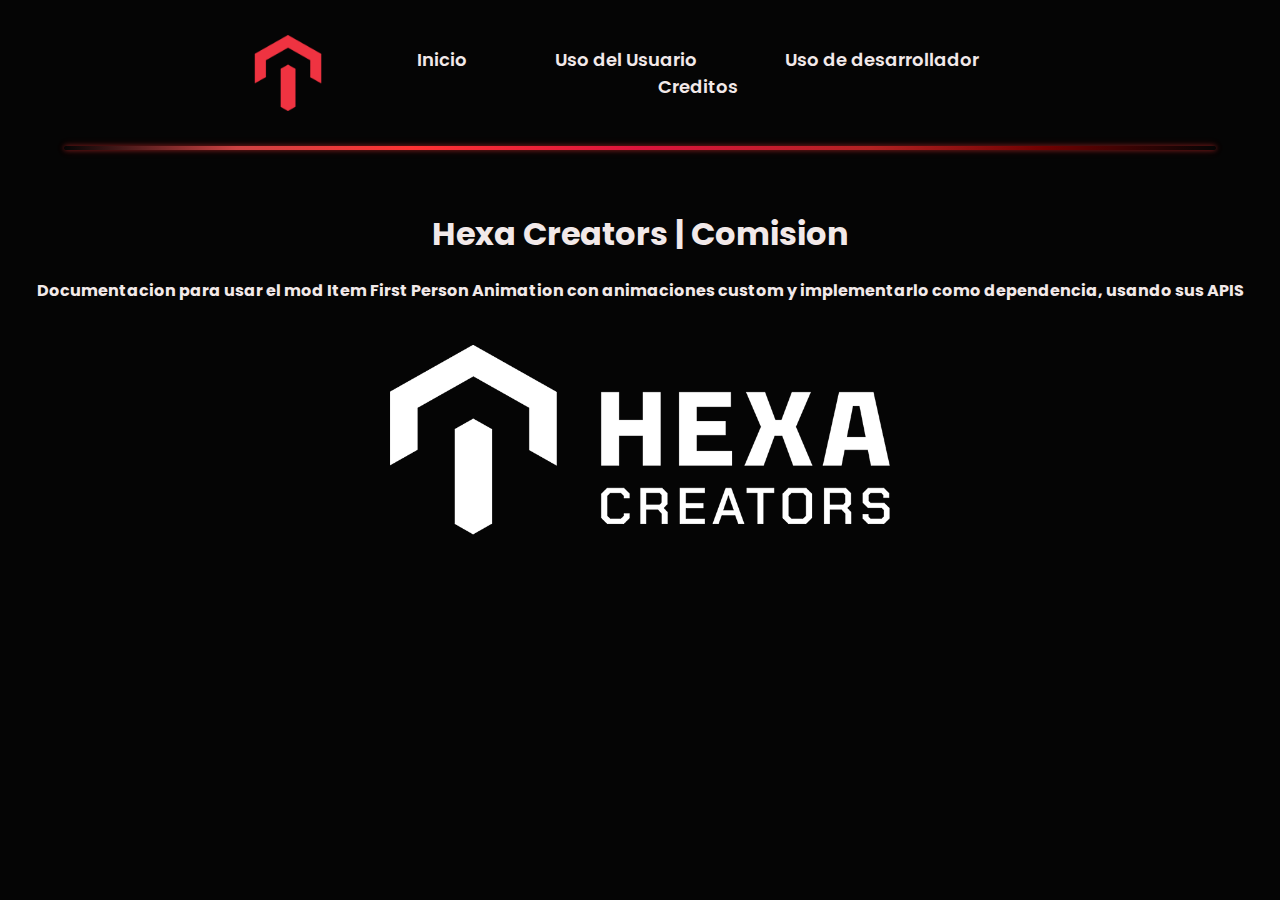
<file: index.html>
<!doctype html>
<html class="no-js" lang="">

<head>
  <link href="https://fonts.googleapis.com/css2?family=Poppins:wght@200;400;600&display=swap" rel="stylesheet">
  <meta charset="utf-8">
  <meta name="viewport" content="width=device-width, initial-scale=1">

  <title>Item First Person Animation Docs</title>

  <link rel="stylesheet" href="css/style.css">

  <link rel="icon" type="image/png" sizes="32x32" href="/hexacreators_logo.png">

  <link rel="shortcut icon" href="/hexacreators_logo.ico" type="image/x-icon">
</head>

<body>

<nav class="menu-bar">
  <img src="hexacreators_logo.png" width="76px" alt="Hexa Creators Logo">
  <ul class="menu-items">
    <a href="index.html">Inicio</a>
    <a href="#uso-del-usuario">Uso del Usuario</a>
    <a href="#uso-de-dev">Uso de desarrollador</a>
    <a href="#creditos">Creditos</a>
  </ul>
</nav>

<div class="red-line"></div>

<div class="separator"></div>

<h1>Hexa Creators | Comision</h1>
<h4>Documentacion para usar el mod Item First Person Animation con animaciones custom y implementarlo como dependencia, usando sus APIS</h4>

<div class="separator"></div>
<div class="separator"></div>

<img src="HexaCreators_logo_800.png" alt="Hexa Creators Logo" width="500px">

<script src="js/app.js"></script>

</body>

</html>
</file>
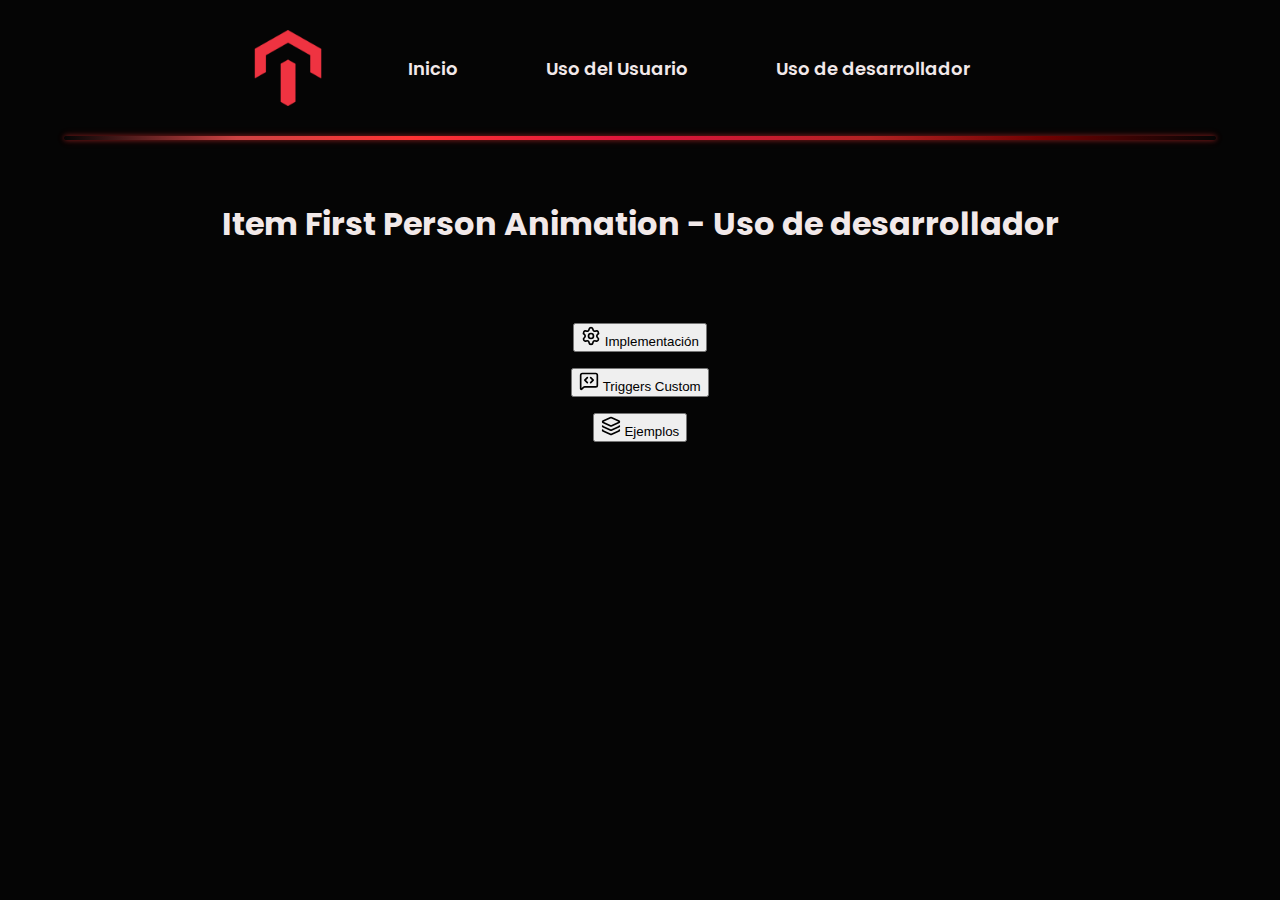
<file: dev_use.html>
<!DOCTYPE html>
<html lang="en">

<head>
  <link href="https://fonts.googleapis.com/css2?family=Poppins:wght@200;400;600&display=swap" rel="stylesheet">
  <meta charset="utf-8">
  <meta name="viewport" content="width=device-width, initial-scale=1">

  <title>Item First Person Animation Docs</title>

  <link rel="stylesheet" href="css/style.css">

  <link rel="icon" type="image/png" sizes="32x32" href="/hexacreators_logo.png">

  <link rel="shortcut icon" href="/favicon.ico" type="image/x-icon">
</head>

<body>

<nav class="menu-bar">
  <img src="hexacreators_logo.png" width="76px" alt="Hexa Creators Logo">
  <ul class="menu-items">
    <a href="index.html">Inicio</a>
    <a href="user_use.html">Uso del Usuario</a>
    <a href="dev_use.html">Uso de desarrollador</a>
  </ul>
</nav>

<div class="red-line"></div>

<div class="separator"></div>

<h1>Item First Person Animation - Uso de desarrollador</h1>

<div class="separator"></div>
<div class="separator"></div>
<div class="separator"></div>
<div class="separator"></div>

<div class="docs-layout">
  <div class="docs-sidebar-content">
    <p><button class="tab-link" data-tab="dependencia"><img src="assets/settings.svg" alt="Dependency" width="20" height="20"> Implementación</button></p>
    <p><button class="tab-link" data-tab="triggers-custom"><img src="assets/message-square-code.svg" alt="Custom Triggers" width="20" height="20"> Triggers Custom</button></p>
    <p><button class="tab-link" data-tab="ejemplos"><img src="assets/layers.svg" alt="Examples" width="20" height="20"> Ejemplos</button></p>
  </div>

  <div class="content-container">
    <div id="dependencia" class="tab-content">
      <h2>
        <img src="assets/settings.svg" alt="Settings" width="24" height="24">
        Implementación
      </h2>

      <div class="separator"></div>
      <div class="separator"></div>
      <div class="separator"></div>
      <div class="separator"></div>

      <h4>Requisitos antes de empezar</h4>

      <pre><code>
- Tener Minecraft Fabric 1.21.1 y version de fabric al menos 1.17.0+
- Tener GeckoLib 4.7.6 para Fabric 1.21.1
- Tener al menos Fabric API 0.116.4+
- Un mod fabric configurado y funcionando
      </code></pre>

      <div class="separator"></div>
      <div class="separator"></div>
      <div class="separator"></div>
      <div class="separator"></div>

      <h4>Primer paso - Configurar el build.gradle</h4>

      <p>Necesitas agregar el repositorio y la dependencia del mod en tu <code>build.gradle</code>.</p>

      <p>En la sección de repositories, agrega esto:</p>

      <pre><code>repositories {
    maven {
        name = 'GeckoLib'
        url = 'https://dl.cloudsmith.io/public/geckolib3/geckolib/maven/'
    }

    // Para ItemFirstPersonAnimationsHEXA
    flatDir {
        dirs 'libs'
    }
}</code></pre>

      <div class="separator"></div>
      <div class="separator"></div>

      <p>En la sección de dependencies, agrega esto:</p>

      <pre><code>dependencies {
    minecraft "com.mojang:minecraft:${project.minecraft_version}"
    mappings "net.fabricmc:yarn:${project.yarn_mappings}:v2"
    modImplementation "net.fabricmc:fabric-loader:${project.loader_version}"

    modImplementation "software.bernie.geckolib:geckolib-fabric-${project.minecraft_version}:${project.geckolib_version}"
    modImplementation "net.fabricmc.fabric-api:fabric-api:${project.fabric_version}"

    // ItemFirstPersonAnimationsHEXA como dependencia
    modImplementation name: 'itemfirstpersonanimationshexa', version: '1.0.0'
}</code></pre>

      <div class="separator"></div>
      <div class="separator"></div>
      <div class="separator"></div>
      <div class="separator"></div>

      <h4>Segundo paso - El archivo .jar en libs</h4>

      <p>Crea una carpeta llamada <code>libs</code> en la raíz de tu proyecto (al mismo nivel que <code>src</code>).</p>

      <p>Ahí metes el archivo <code>itemfirstpersonanimationshexa-1.0.0.jar</code> del mod.</p>

      <div class="separator"></div>
      <div class="separator"></div>
      <div class="separator"></div>
      <div class="separator"></div>

      <h4>Tercer paso - fabric.mod.json</h4>

      <p>En tu <code>fabric.mod.json</code>, agrega la dependencia:</p>

      <pre><code>{
  "schemaVersion": 1,
  "id": "tu_mod_id",
  "version": "1.0.0",
  "name": "Tu Mod",

  "entrypoints": {
    "client": [
      "tu.paquete.client.TuModClient"
    ]
  },

  "depends": {
    "fabricloader": ">=0.15.0",
    "fabric-api": "*",
    "minecraft": "~1.21.1",
    "geckolib": ">=4.7.6",
    "itemfirstpersonanimationshexa": "*"
  }
}</code></pre>

      <div class="separator"></div>
      <div class="separator"></div>
      <div class="separator"></div>
      <div class="separator"></div>

      <h4>Cuarto paso - Estructura del proyecto</h4>

      <p>Tu proyecto debe quedar así:</p>

      <pre><code>tu-mod/
├── libs/
│   └── itemfirstpersonanimationshexa-1.0.0.jar
├── src/main/java/
│   └── tu/paquete/client/
│       └── TuModClient.java
├── src/main/resources/
│   └── fabric.mod.json
├── build.gradle
└── gradle.properties</code></pre>

      <div class="separator"></div>

      <p>Tras esto, puedes continuar a la siguiente página: <strong>Triggers Custom</strong>.</p>

      <div class="separator"></div>
    </div>

    <div id="triggers-custom" class="tab-content" style="display: none;">
      <h2><img src="assets/message-square-code.svg" alt="Custom Triggers" width="24" height="24">Triggers Custom</h2>

      <div class="separator"></div>
      <div class="separator"></div>

      <h4>Clase cliente básica</h4>

      <p>Ahora creas tu clase cliente que va a registrar los triggers. Aquí tienes que hacer esto paso a paso:</p>

      <pre><code>package tu.paquete.client;

import net.fabricmc.api.ClientModInitializer;
import net.fabricmc.fabric.api.client.event.lifecycle.v1.ClientLifecycleEvents;
import net.minecraft.client.MinecraftClient;
import org.slf4j.Logger;
import org.slf4j.LoggerFactory;

// Las importaciones del mod (estas son las que necesitas)
import hub.itemfirstpersonanimationshexa.client.api.CustomTriggerApi;
import hub.itemfirstpersonanimationshexa.client.events.TriggerEvents;

public class TuModClient implements ClientModInitializer {

    private static final Logger LOGGER = LoggerFactory.getLogger("TuMod");

    @Override
    public void onInitializeClient() {
        LOGGER.info("Iniciando tu mod");

        // IMPORTANTE: Tiene que ser en CLIENT_STARTED, no en onInitializeClient
        ClientLifecycleEvents.CLIENT_STARTED.register(client -> {
            registrarTriggers();
        });
    }

    private void registrarTriggers() {
        // Aquí es donde pones tus triggers
    }
}</code></pre>

      <div class="separator"></div>
      <div class="separator"></div>
      <div class="separator"></div>
      <div class="separator"></div>

      <h4>Cómo registrar un trigger custom</h4>

      <p>Para registrar un trigger, lo haces en la función <code>registrarTriggers()</code>:</p>

      <pre><code>private void registrarTriggers() {
    try {
        // 1. Registrar el trigger
        boolean registrado = CustomTriggerApi.registerTrigger(
            "mi_trigger_salto",          // Nombre del trigger (usa prefijo de tu mod)
            this::estaJugadorSaltando,   // Tu función que verifica la condición
            "Trigger cuando salta",     // Descripción
            "tu_mod_id"                 // ID de tu mod
        );

        if (registrado) {
            LOGGER.info("✅ Trigger registrado correctamente");
        } else {
            LOGGER.warn("❌ No se pudo registrar el trigger");
        }

        // 2. Registrar el handler (lo que pasa cuando se activa)
        TriggerEvents.registerTriggerHandler("mi_trigger_salto", context -> {
            LOGGER.info("🎯 ¡Se activó el trigger de salto!");
            LOGGER.info("Item: {}", context.getItemStack().getItem().getName().getString());
        });

    } catch (Exception e) {
        LOGGER.error("Error registrando triggers", e);
    }
}</code></pre>

      <div class="separator"></div>
      <div class="separator"></div>
      <div class="separator"></div>
      <div class="separator"></div>

      <h4>Función de verificación del trigger</h4>

      <p>Esta es la función que verifica si tu trigger debe estar activo. Se ejecuta todo el tiempo, así que hazla rápida:</p>

      <pre><code>private boolean estaJugadorSaltando() {
    MinecraftClient client = MinecraftClient.getInstance();

    // SIEMPRE verifica nulls primero
    if (client == null || client.player == null) {
        return false;
    }

    // Tu condición específica
    return !client.player.isOnGround() && client.player.getVelocity().y > 0.05;
}</code></pre>

      <div class="separator"></div>
      <div class="separator"></div>
      <div class="separator"></div>
      <div class="separator"></div>

      <h4>Triggers comunes que puedes usar</h4>

      <h5>Vida baja</h5>
      <pre><code>private boolean tieneVidaBaja() {
    MinecraftClient client = MinecraftClient.getInstance();
    if (client == null || client.player == null) return false;

    return client.player.getHealth() <= 6.0f; // 3 corazones
}</code></pre>

      <div class="separator"></div>

      <h5>Corriendo rápido</h5>
      <pre><code>private boolean corriendo() {
    MinecraftClient client = MinecraftClient.getInstance();
    if (client == null || client.player == null) return false;

    double velocidad = client.player.getVelocity().horizontalLength();
    return velocidad > 0.3;
}</code></pre>

      <div class="separator"></div>

      <h5>Agachado</h5>
      <pre><code>private boolean estaAgachado() {
    MinecraftClient client = MinecraftClient.getInstance();
    if (client == null || client.player == null) return false;

    return client.player.isSneaking();
}</code></pre>

      <div class="separator"></div>

      <h5>En agua</h5>
      <pre><code>private boolean enAgua() {
    MinecraftClient client = MinecraftClient.getInstance();
    if (client == null || client.player == null) return false;

    return client.player.isSubmergedInWater();
}</code></pre>

      <div class="separator"></div>
      <div class="separator"></div>
      <div class="separator"></div>
      <div class="separator"></div>

      <p><strong>Importante:</strong> El nombre del trigger que registres aquí (ej: "mi_trigger_salto") es el que va a usar el usuario en su <code>animation_config.json</code> en la propiedad "trigger".</p>

      <div class="separator"></div>

      <p>Concluido esto, pueden ir a la siguiente pagina llamada <strong>Ejemplos</strong>.</p>

      <div class="separator"></div>
    </div>

    <div id="ejemplos" class="tab-content" style="display: none;">
      <h2><img src="assets/layers.svg" alt="Examples" width="24" height="24">Ejemplos</h2>

      <div class="separator"></div>
      <div class="separator"></div>

      <h4>Ejemplo completo: Mod de armas</h4>

      <p>Este es un ejemplo completo de cómo harías un mod que agrega triggers para armas:</p>

      <pre><code>package tu.paquete.client;

import net.fabricmc.api.ClientModInitializer;
import net.fabricmc.fabric.api.client.event.lifecycle.v1.ClientLifecycleEvents;
import net.minecraft.client.MinecraftClient;
import org.slf4j.Logger;
import org.slf4j.LoggerFactory;

import hub.itemfirstpersonanimationshexa.client.api.CustomTriggerApi;
import hub.itemfirstpersonanimationshexa.client.events.TriggerEvents;

public class ArmasModClient implements ClientModInitializer {

    private static final Logger LOGGER = LoggerFactory.getLogger("ArmasMod");
    private static long ultimoAtaque = 0;
    private static int contadorCombo = 0;

    @Override
    public void onInitializeClient() {
        LOGGER.info("Iniciando Mod de Armas");

        ClientLifecycleEvents.CLIENT_STARTED.register(client -> {
            registrarTriggersDeArmas();
        });
    }

    private void registrarTriggersDeArmas() {
        try {
            // Trigger para recarga de arma
            CustomTriggerApi.registerTrigger(
                "armas_recarga",
                this::estaRecargando,
                "Trigger para recargar armas",
                "armas_mod"
            );

            // Trigger para combo de ataques
            CustomTriggerApi.registerTrigger(
                "armas_combo",
                this::enCombo,
                "Trigger para combo de ataques",
                "armas_mod"
            );

            // Trigger para vida critica con arma
            CustomTriggerApi.registerTrigger(
                "armas_vida_critica",
                this::vidaCriticaConArma,
                "Trigger para vida critica",
                "armas_mod"
            );

            // Handlers para cada trigger
            TriggerEvents.registerTriggerHandler("armas_recarga", context -> {
                LOGGER.info("🔄 Recargando arma: {}",
                          context.getItemStack().getItem().getName().getString());
            });

            TriggerEvents.registerTriggerHandler("armas_combo", context -> {
                LOGGER.info("⚔️ Combo activado! Count: {}", contadorCombo);
            });

            TriggerEvents.registerTriggerHandler("armas_vida_critica", context -> {
                LOGGER.info("💀 Vida critica con arma detectada");
            });

            LOGGER.info("✅ Todos los triggers de armas registrados");

        } catch (Exception e) {
            LOGGER.error("Error registrando triggers de armas", e);
        }
    }

    private boolean estaRecargando() {
        MinecraftClient client = MinecraftClient.getInstance();
        if (client == null || client.player == null) return false;

        // Ejemplo: R presionada + tiene arma en mano
        return client.options.chatKey.isPressed() && // Cambiar por tu tecla
               esArma(client.player.getMainHandStack());
    }

    private boolean enCombo() {
        long tiempoActual = System.currentTimeMillis();
        // Combo si han pasado menos de 1 segundo entre ataques y hay 3+ ataques
        return (tiempoActual - ultimoAtaque) < 1000 && contadorCombo >= 3;
    }

    private boolean vidaCriticaConArma() {
        MinecraftClient client = MinecraftClient.getInstance();
        if (client == null || client.player == null) return false;

        return client.player.getHealth() <= 4.0f &&
               esArma(client.player.getMainHandStack());
    }

    private boolean esArma(net.minecraft.item.ItemStack stack) {
        if (stack.isEmpty()) return false;

        String itemName = stack.getItem().getName().getString().toLowerCase();
        return itemName.contains("sword") ||
               itemName.contains("axe") ||
               itemName.contains("bow");
    }
}</code></pre>

      <div class="separator"></div>
      <div class="separator"></div>
      <div class="separator"></div>
      <div class="separator"></div>

      <h4>Cómo lo usa el usuario</h4>

      <p>Después de que registres tus triggers, el usuario puede usarlos en su <code>animation_config.json</code> así:</p>

      <pre><code>{
  "animations": {
    "espada_recarga": {
      "item": "diamond_sword",
      "trigger": "armas_recarga",
      "animation_file": "animations/recarga_espada.animation.json",
      "geo_file": "geo/espada.geo.json",
      "custom_model_data": 1
    },
    "espada_combo": {
      "item": "diamond_sword",
      "trigger": "armas_combo",
      "animation_file": "animations/combo_espada.animation.json",
      "geo_file": "geo/espada.geo.json",
      "custom_model_data": 1
    }
  }
}</code></pre>

      <div class="separator"></div>
      <div class="separator"></div>
      <div class="separator"></div>
      <div class="separator"></div>

      <h4>Debugging y verificación</h4>

      <p>Para verificar que todo funciona, puedes agregar esto a tu mod:</p>

      <pre><code>// En registrarTriggersDeArmas(), al final
private void verificarEstado() {
    LOGGER.info("=== ESTADO DE MIS TRIGGERS ===");

    String[] misTriggers = {"armas_recarga", "armas_combo", "armas_vida_critica"};

    for (String trigger : misTriggers) {
        boolean registrado = CustomTriggerApi.isTriggerRegistered(trigger);
        boolean activo = CustomTriggerApi.isTriggerActive(trigger);

        LOGGER.info("{} - Registrado: {} | Activo: {}",
                   trigger, registrado, activo);
    }

    LOGGER.info("Total triggers registrados: {}",
               CustomTriggerApi.getRegisteredTriggersCount());
}</code></pre>

      <div class="separator"></div>
      <div class="separator"></div>

      <h4>Errores comunes y soluciones</h4>

      <h5>El trigger no se registra</h5>
      <p>- Verifica que el nombre no esté ya usado por otro mod</p>
      <p>- Asegúrate de que CustomTriggerApi.registerTrigger retorne true</p>

      <div class="separator"></div>

      <h5>El trigger se registra pero no se activa</h5>
      <p>- Revisa tu función de verificación con logs de debug</p>
      <p>- Asegúrate de que la condición sea correcta</p>

      <div class="separator"></div>

      <h5>Se activa pero no hay animación</h5>
      <p>- Verifica que el usuario tenga bien configurado su animation_config.json</p>
      <p>- El nombre del trigger debe ser exactamente igual</p>

      <div class="separator"></div>
      <div class="separator"></div>

      <p>Con esto ya tienes todo lo que necesitas para crear triggers custom para animaciones 👍</p>

      <div class="separator"></div>
    </div>
  </div>
</div>

<div class="separator"></div>
<div class="separator"></div>
<div class="separator"></div>
<div class="separator"></div>

<script src="js/app.js"></script>

</body>

</html>
</file>
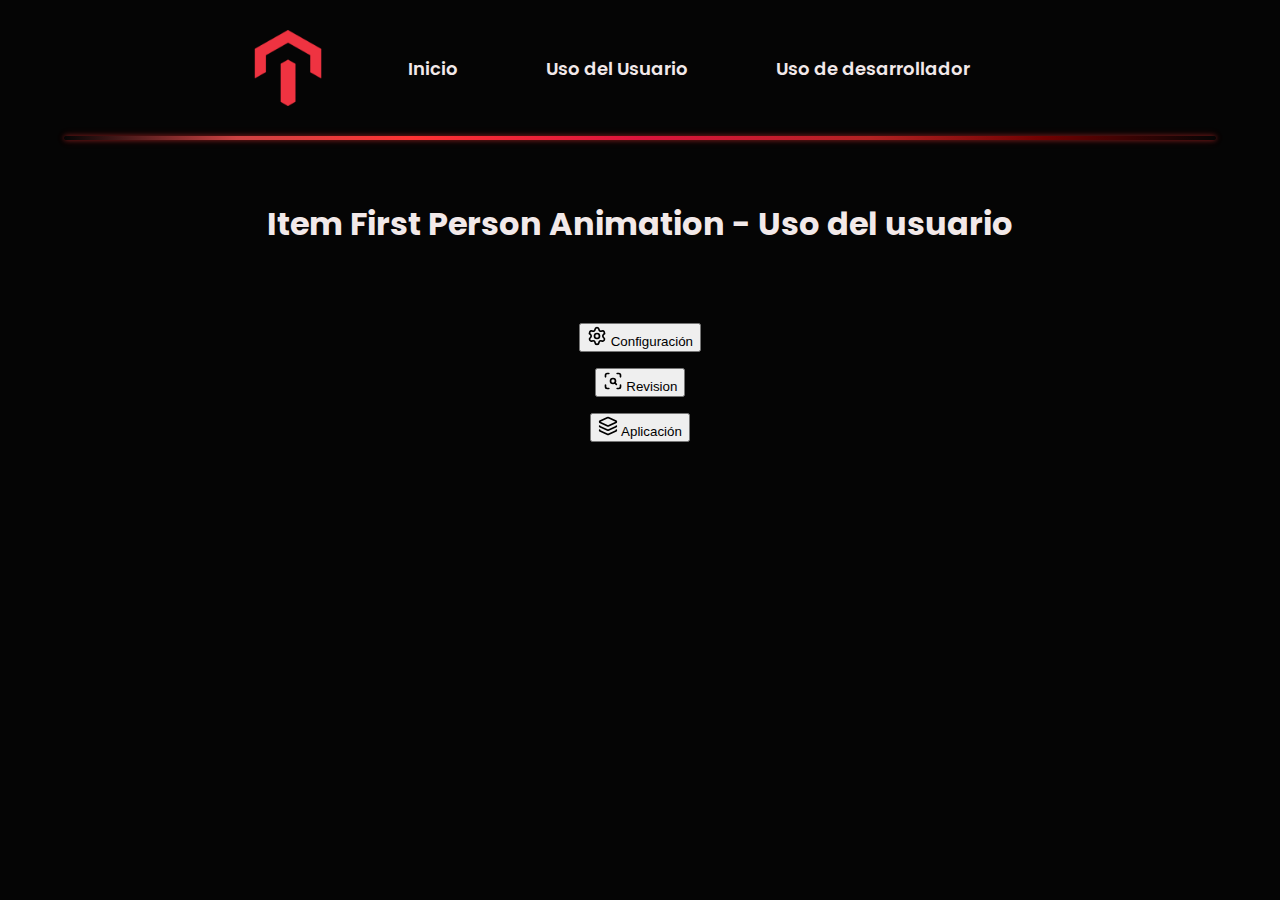
<file: user_use.html>
<!DOCTYPE html>
<html lang="en">

<head>
  <link href="https://fonts.googleapis.com/css2?family=Poppins:wght@200;400;600&display=swap" rel="stylesheet">
  <meta charset="utf-8">
  <meta name="viewport" content="width=device-width, initial-scale=1">

  <title>Item First Person Animation Docs</title>

  <link rel="stylesheet" href="css/style.css">

  <link rel="icon" type="image/png" sizes="32x32" href="/hexacreators_logo.png">

  <link rel="shortcut icon" href="/favicon.ico" type="image/x-icon">
</head>

<body>

<nav class="menu-bar">
  <img src="hexacreators_logo.png" width="76px" alt="Hexa Creators Logo">
  <ul class="menu-items">
    <a href="index.html">Inicio</a>
    <a href="user_use.html">Uso del Usuario</a>
    <a href="dev_use.html">Uso de desarrollador</a>
  </ul>
</nav>

<div class="red-line"></div>

<div class="separator"></div>

<h1>Item First Person Animation - Uso del usuario</h1>

<div class="separator"></div>
<div class="separator"></div>
<div class="separator"></div>
<div class="separator"></div>

<div class="docs-layout">
  <div class="docs-sidebar-content">
    <p><button class="tab-link" data-tab="configuracion"><img src="assets/settings.svg" alt="Settings" width="20" height="20"> Configuración</button></p>
    <p><button class="tab-link" data-tab="revision"><img src="assets/scan-search.svg" alt="Scan Search" width="20" height="20"> Revision</button></p>
    <p><button class="tab-link" data-tab="aplicacion"><img src="assets/layers.svg" alt="Layers" width="20" height="20"> Aplicación</button></p>
  </div>

  <div class="content-container">
    <div id="configuracion" class="tab-content">
      <h2>
        <img src="assets/settings.svg" alt="Settings" width="24" height="24">
        Configuración
      </h2>

      <div class="separator"></div>
      <div class="separator"></div>
      <div class="separator"></div>
      <div class="separator"></div>

      <h4>Requisitos antes de empezar</h4>

      <pre><code>
- Tener Minecraft Fabric 1.21.1 y version de fabric al menos 1.17.0+
- Tener GeckoLib 4.7.6 para Fabric 1.21.1
- Tener al menos Fabric API 0.116.4+
  </code></pre>

      <div class="separator"></div>
      <div class="separator"></div>
      <div class="separator"></div>
      <div class="separator"></div>

      <h4>Archivos necesarios</h4>

      <h5>.geo</h5>
      <p>Debe tener los brazos en carpetas <code>left_arm</code> y <code>right_arm</code>, además del ítem en <code>main</code>.</p>

      <p></p>

      <h5>.animation</h5>
      <p>Tiene que contener animaciones del modelo .geo que van a escoger.</p>

      <div class="separator"></div>
      <div class="separator"></div>
      <div class="separator"></div>
      <div class="separator"></div>
      <div class="separator"></div>
      <div class="separator"></div>

      <h4>Primer paso</h4>

      <p>Ve a la carpeta de tu instancia de Minecraft y busca la ruta <code>runtime/config/itemfirstpersonanimationshexa/</code>.</p>

      <p>Ahí encontrarás un archivo llamado <code>animation_config.json</code>, que puedes abrir directamente con cualquier editor de texto.</p>

      <div class="separator"></div>
      <div class="separator"></div>
      <div class="separator"></div>
      <div class="separator"></div>
      <div class="separator"></div>
      <div class="separator"></div>

      <pre><code>{
  "animations": {
    "unequip": {
      "item": "diamond_sword",
      "trigger": "right_click",
      "animation_file": "animations/akanimgecko.animation.json",
      "geo_file": "geo/akanimgecko.geo.json",
      "custom_model_data": 1
    }
  }
}
  </code></pre>

      <div class="separator"></div>
      <div class="separator"></div>

      <p>(El archivo que encontraras sera similar o identico a este, y cada cosa que esta ahi para editar, son propiedades)</p>

      <div class="separator"></div>
      <div class="separator"></div>
      <div class="separator"></div>
      <div class="separator"></div>
      <div class="separator"></div>
      <div class="separator"></div>

      <h4>Propiedades del archivo JSON que puedes modificar:</h4>

      <div class="separator"></div>
      <div class="separator"></div>

      <h5>"unequip"</h5>
      <p>(no es el nombre de la propiedad, es el de la animacion en el ejemplo)</p>
      <div class="separator"></div>
      <p>Nombre de la animación, debe coincidir con el nombre en el archivo <code>.animation.json</code>.</p>

      <div class="separator"></div>

      <h5>"item"</h5>
      <p>La propiedad "item" es el ítem con el cual debes interactuar en el juego, para activarlo si cumple las otras propiedades.</p>

      <div class="separator"></div>

      <h5>"trigger"</h5>
      <p>Acción que activa la animación, que por default son left_click o right_click. Para tener mas, irias a la seccion de Uso de programadores.</p>

      <div class="separator"></div>

      <h5>"animation_file"</h5>
      <p>La propiedad "animation_file" es donde se pone el archivo de animación, el cual siempre debe empezar con animations/ en el JSON.</p>

      <div class="separator"></div>

      <h5>"geo_file"</h5>
      <p>La propiedad "geo_file" es donde se pone el archivo del modelo, el cual siempre debe empezar con geo/ en el JSON.</p>

      <div class="separator"></div>

      <h5>"custom_model_data"</h5>
      <p>La propiedad "custom_model_data" es donde se pone el CMD (en este caso numérico) que debe tener el ítem.</p>

      <div class="separator"></div>
      <div class="separator"></div>
      <div class="separator"></div>
      <div class="separator"></div>
      <div class="separator"></div>
      <div class="separator"></div>

      <p>(El archivo pueden editarlo a su gusto, pero tiene que seguir la estructura y las reglas de las propiedades para funcionar.)</p>

      <div class="separator"></div>
      <div class="separator"></div>
      <div class="separator"></div>
      <div class="separator"></div>
      <div class="separator"></div>

      <h4>Segundo paso</h4>

      <p>Coloca tus archivos de animación (.animation.json) en la carpeta <code>runtime/config/itemfirstpersonanimationshexa/animations/</code></p>
      <p>y los archivos de modelo (.geo.json) en la carpeta <code>runtime/config/itemfirstpersonanimationshexa/geo/</code></p>

      <div class="separator"></div>
      <div class="separator"></div>

      <p><strong>Nota:</strong> Si las carpetas <code>animations/</code> y <code>geo/</code> no existen, créalas manualmente.</p>

      <div class="separator"></div>
      <div class="separator"></div>
      <div class="separator"></div>
      <div class="separator"></div>
      <div class="separator"></div>

      <p>Tras esto, puedes continuar a la siguiente página: <strong>Revisión</strong>.</p>

      <div class="separator"></div>
      <div class="separator"></div>
      <div class="separator"></div>
      <div class="separator"></div>
      <div class="separator"></div>
      <div class="separator"></div>
    </div>

    <div id="revision" class="tab-content" style="display: none;">
      <h2><img src="assets/scan-search.svg" alt="Scan Search" width="24" height="24">Revision</h2>
      <div class="separator"></div>
      <p>Una vez todo listo, recuerda guardar todos los cambios hechos en el archivo de configuración, y revisa estas cosas para asegurarte del funcionamiento:</p>
      <p>Asegurate que los nombres que pusiste en el archivo (en este caso akanimgecko.animation.json),</p>
      <p>sean los mismos que el nombre del archivo completo incluso con formato, </p>
      <p>además de iniciar el modelo con geo/ y animación con animations/ en el JSON</p>

      <div class="separator"></div>

      <pre><code>
"animation_file": "animations/akanimgecko.animation.json",
"geo_file": "geo/akanimgecko.geo.json",
  </code></pre>

      <div class="separator"></div>

      <p>Asegúrate de que el nombre del item que hayas puesto sea su id sin el namespace (sin minecraft:) y solo sea el nombre tradicional</p>

      <pre><code>
"item": "diamond_sword",
  </code></pre>

      <div class="separator"></div>

      <span>Nota: no ha sido testeado con items de mods custom</span>

      <div class="separator"></div>
      <div class="separator"></div>

      <p>Asegúrate de no haber removido alguna de las comas dentro de la animación, ya que significa que después en su misma jerarquía hay otro elemento</p>

      <div class="separator"></div>

      <p>Y por ultimo, en la ejecución del minecraft asegúrate de presionar el trigger correcto y tener el cmd en el item respectivo en el json</p>

      <div class="separator"></div>

      <p>Concluido esto, pueden ir a la siguiente pagina llamada Aplicación.</p>

    </div>

    <div id="aplicacion" class="tab-content" style="display: none;">
      <h2><img src="assets/layers.svg" alt="Layers" width="24" height="24">Aplicación</h2>
      <div class="separator"></div>
      <p>Ejecutar el minecraft siguiendo lo que debes hacer y que funcione 👍</p>

    </div>
  </div>
</div>

<div class="separator"></div>
<div class="separator"></div>
<div class="separator"></div>
<div class="separator"></div>

<script src="js/app.js"></script>

</body>

</html>
</file>
<file: css/style.css>
html,
body {
  margin: 0;
  padding: 0;
  line-height: 1.5;
  text-align: center;
  color: #F2E9E9;
  background-color: #050505;
  font-family: 'Poppins', sans-serif;
}

h1 {
  text-align: center;
  margin: 20px 0;
}

p {
  text-align: center;
  margin: 15px;
}

.separator {
  padding-bottom: 5px;
  padding-top: 5px;
}

.red-line {
  width: 90%;
  height: 4px;
  margin: 30px auto;
  background: linear-gradient(90deg,
  rgba(255, 0, 0, 0) 0%,
  rgba(255, 82, 82, 0.8) 15%,
  rgba(255, 51, 51, 1) 30%,
  rgba(220, 20, 60, 1) 50%,
  rgba(178, 34, 34, 1) 70%,
  rgba(139, 0, 0, 0.8) 85%,
  rgba(255, 0, 0, 0) 100%
  );
  border-radius: 10px;
  box-shadow:
    0 0 5px rgba(255, 51, 51, 0.5),
    0 0 10px rgba(255, 51, 51, 0.2);
}

.menu-bar {
  margin: 30px 0;
  padding: 0 250px;
  display: flex;
  align-items: center;
  border-radius: 8px;
}

.menu-items a {
  color: #F2E9E9;
  text-decoration: none;
  font-weight: 600;
  font-size: 18px;
  padding: 8px 42px;
  border-radius: 4px;
  transition: all 0.2s ease;
}

.menu-items a:hover {
  color: #ff5555;
  transform: translateY(2px);
}

.menu-items a:active {
  transform: translateY(0);
}
</file>
